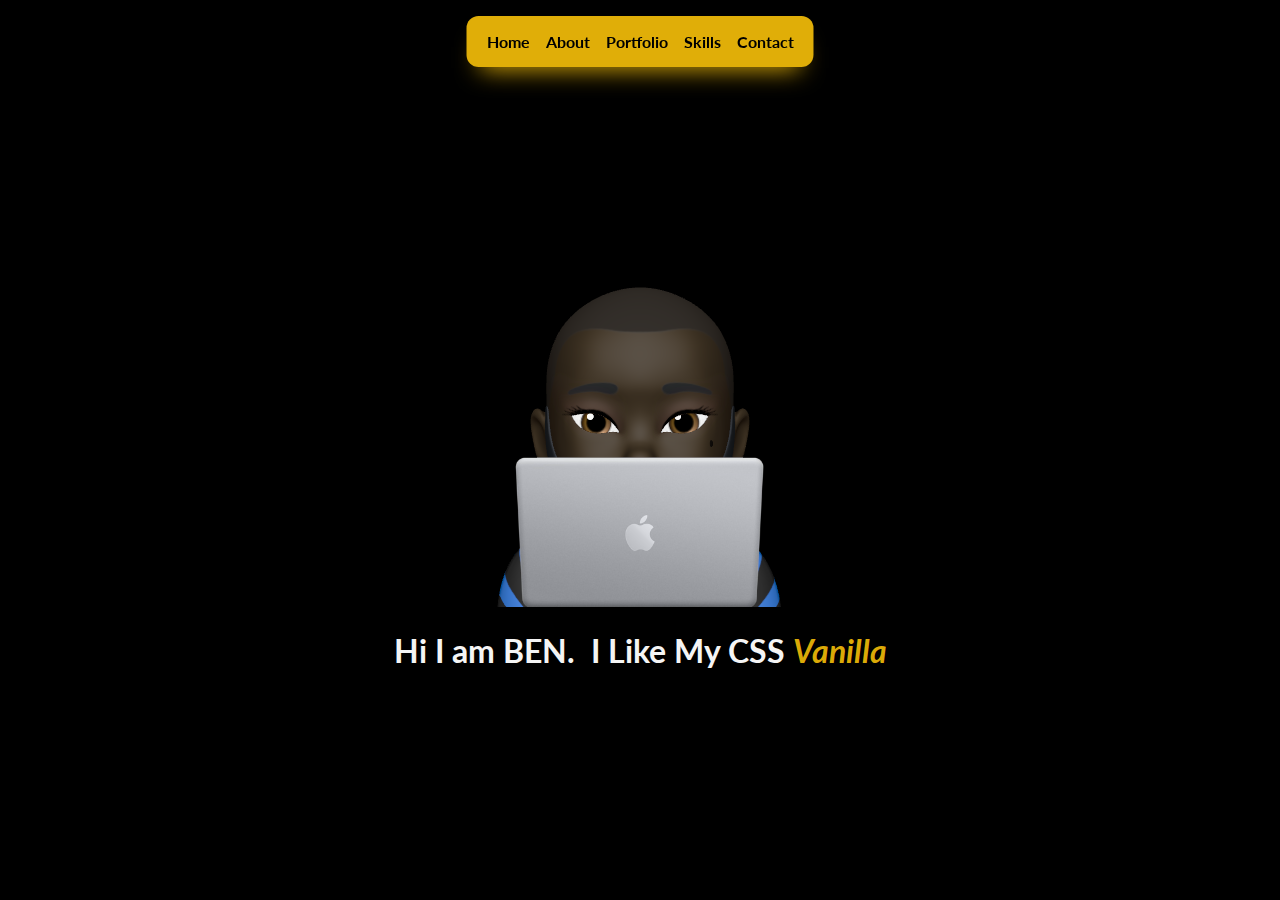
<file: index.html>
<!DOCTYPE html>
<html lang="en">

<head>
  <meta charset="UTF-8">
  <meta name="viewport" content="width=device-width, initial-scale=1.0">
  <title>SURU || FUEGO</title>
  <link rel="stylesheet" href="styles.css">
</head>

<body>
  <header>
    <div>
      <!-- <a href="https://www.freecodecamp.org/boypaida12" target="_blank">BAS</a> -->
    </div>
    <nav id="navbar">
      <ul>
        <li><a href="/index.html" id="portfolio">Home</a></li>
        <li><a href="/about.html" id="about">About</a></li>
        <li><a href="/portfolio.html" id="portfolio">Portfolio</a></li>
        <li><a href="/skills.html" id="portfolio">Skills</a></li>
        <li><a href="/contact.html" id="contact">Contact</a></li>
      </ul>
    </nav>
  </header>
  <section id="hero-section" class="profile center-container">
    <img src="./images/memoji 2.png" alt="memoji">
    <h1>Hi I am BEN. &#160;I Like My CSS <i>Vanilla</i></h1>
  </section>
</body>

</html>
</file>
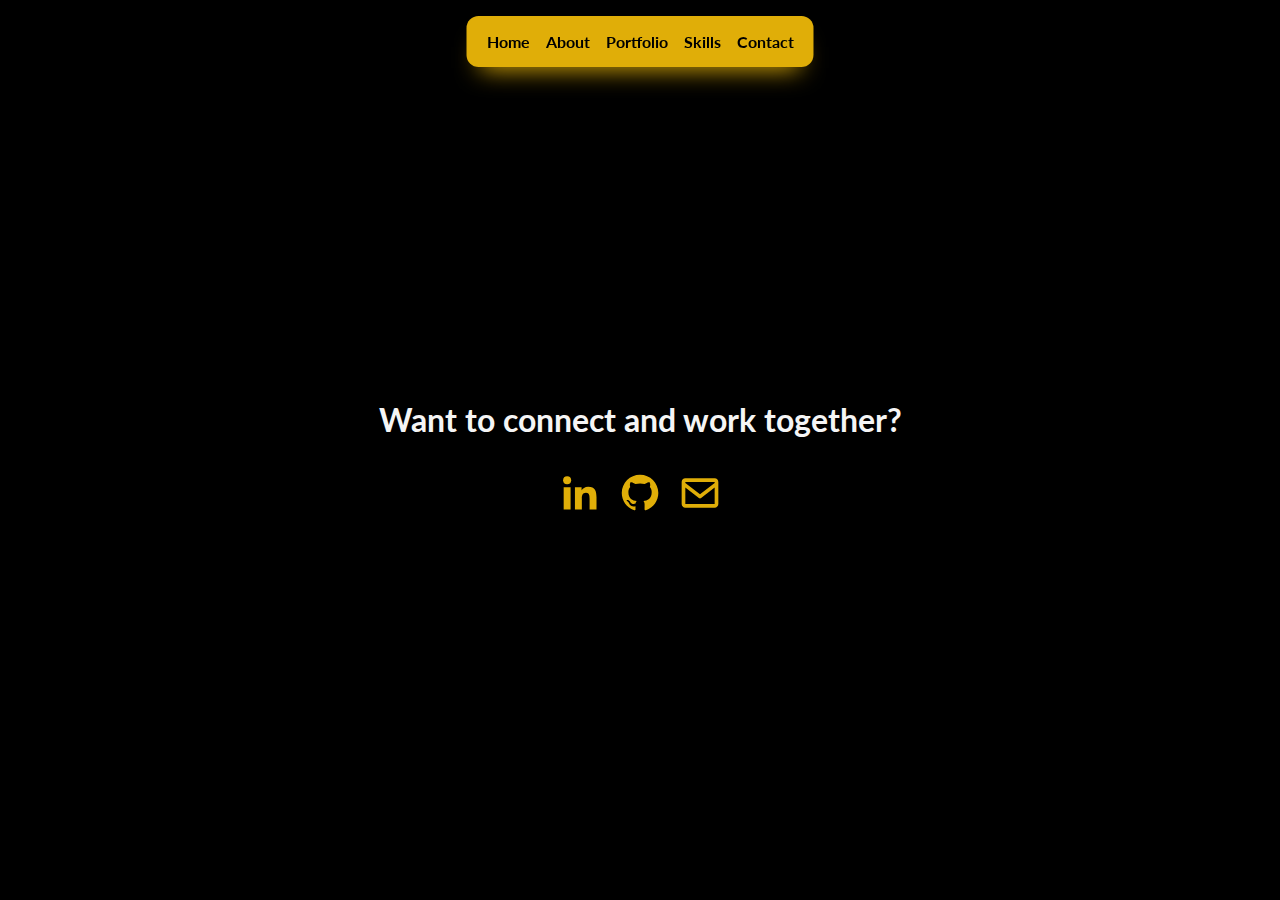
<file: contact.html>
<!DOCTYPE html>
<html lang="en">
  <head>
    <meta charset="UTF-8" />
    <meta name="viewport" content="width=device-width, initial-scale=1.0" />
    <title>SURU || FUEGO</title>
    <link
      href="https://unpkg.com/boxicons@2.1.4/css/boxicons.min.css"
      rel="stylesheet"
    />
    <link rel="stylesheet" href="styles.css" />
    <style>
      .contact_me ul {
        display: flex;
        gap: 1rem;
        margin-top: 2rem;
      }
    </style>
  </head>
  <body>
    <header>
      <div>
        <a href="https://www.freecodecamp.org/boypaida12" target="_blank"
          >BAS</a
        >
      </div>
      <nav id="navbar">
        <ul>
          <li><a href="/index.html" id="portfolio">Home</a></li>
          <li><a href="/about.html" id="about">About</a></li>
          <li><a href="/portfolio.html" id="portfolio">Portfolio</a></li>
          <li><a href="/skills.html" id="portfolio">Skills</a></li>
          <li><a href="/contact.html" id="contact">Contact</a></li>
        </ul>
      </nav>
    </header>
    <div id="contact" class="contact_me center-container">
      <h1>Want to connect and work together?</h1>
      <ul>
        <li>
          <a
            href="https://www.linkedin.com/in/bernard-addy-sackey-94448514a/"
            target="_blank"
            ><svg
              xmlns="http://www.w3.org/2000/svg"
              width="44"
              height="44"
              viewBox="0 0 24 24"
              style="fill: #e3b008fc; "
            >
              <circle cx="4.983" cy="5.009" r="2.188"></circle>
              <path
                d="M9.237 8.855v12.139h3.769v-6.003c0-1.584.298-3.118 2.262-3.118 1.937 0 1.961 1.811 1.961 3.218v5.904H21v-6.657c0-3.27-.704-5.783-4.526-5.783-1.835 0-3.065 1.007-3.568 1.96h-.051v-1.66H9.237zm-6.142 0H6.87v12.139H3.095z"
              ></path></svg
          ></a>
        </li>
        <li>
          <a
            href="https://www.github.com/boypaida12"
            target="_blank"
            id="profile-link"
            ><svg
              xmlns="http://www.w3.org/2000/svg"
              width="44"
              height="44"
              viewBox="0 0 24 24"
              style="fill: #e3b008fc;"
            >
              <path
                fill-rule="evenodd"
                clip-rule="evenodd"
                d="M12.026 2c-5.509 0-9.974 4.465-9.974 9.974 0 4.406 2.857 8.145 6.821 9.465.499.09.679-.217.679-.481 0-.237-.008-.865-.011-1.696-2.775.602-3.361-1.338-3.361-1.338-.452-1.152-1.107-1.459-1.107-1.459-.905-.619.069-.605.069-.605 1.002.07 1.527 1.028 1.527 1.028.89 1.524 2.336 1.084 2.902.829.091-.645.351-1.085.635-1.334-2.214-.251-4.542-1.107-4.542-4.93 0-1.087.389-1.979 1.024-2.675-.101-.253-.446-1.268.099-2.64 0 0 .837-.269 2.742 1.021a9.582 9.582 0 0 1 2.496-.336 9.554 9.554 0 0 1 2.496.336c1.906-1.291 2.742-1.021 2.742-1.021.545 1.372.203 2.387.099 2.64.64.696 1.024 1.587 1.024 2.675 0 3.833-2.33 4.675-4.552 4.922.355.308.675.916.675 1.846 0 1.334-.012 2.41-.012 2.737 0 .267.178.577.687.479C19.146 20.115 22 16.379 22 11.974 22 6.465 17.535 2 12.026 2z"
              ></path></svg
          ></a>
        </li>
        <li>
          <a href="mailto: baddysackey5@gmail.com"
            ><svg
              xmlns="http://www.w3.org/2000/svg"
              width="44"
              height="44"
              viewBox="0 0 24 24"
              style="fill: #e3b008fc;"
            >
              <path
                d="M20 4H4c-1.103 0-2 .897-2 2v12c0 1.103.897 2 2 2h16c1.103 0 2-.897 2-2V6c0-1.103-.897-2-2-2zm0 2v.511l-8 6.223-8-6.222V6h16zM4 18V9.044l7.386 5.745a.994.994 0 0 0 1.228 0L20 9.044 20.002 18H4z"
              ></path></svg
          ></a>
        </li>
      </ul>
    </div>
  </body>
</html>
</file>
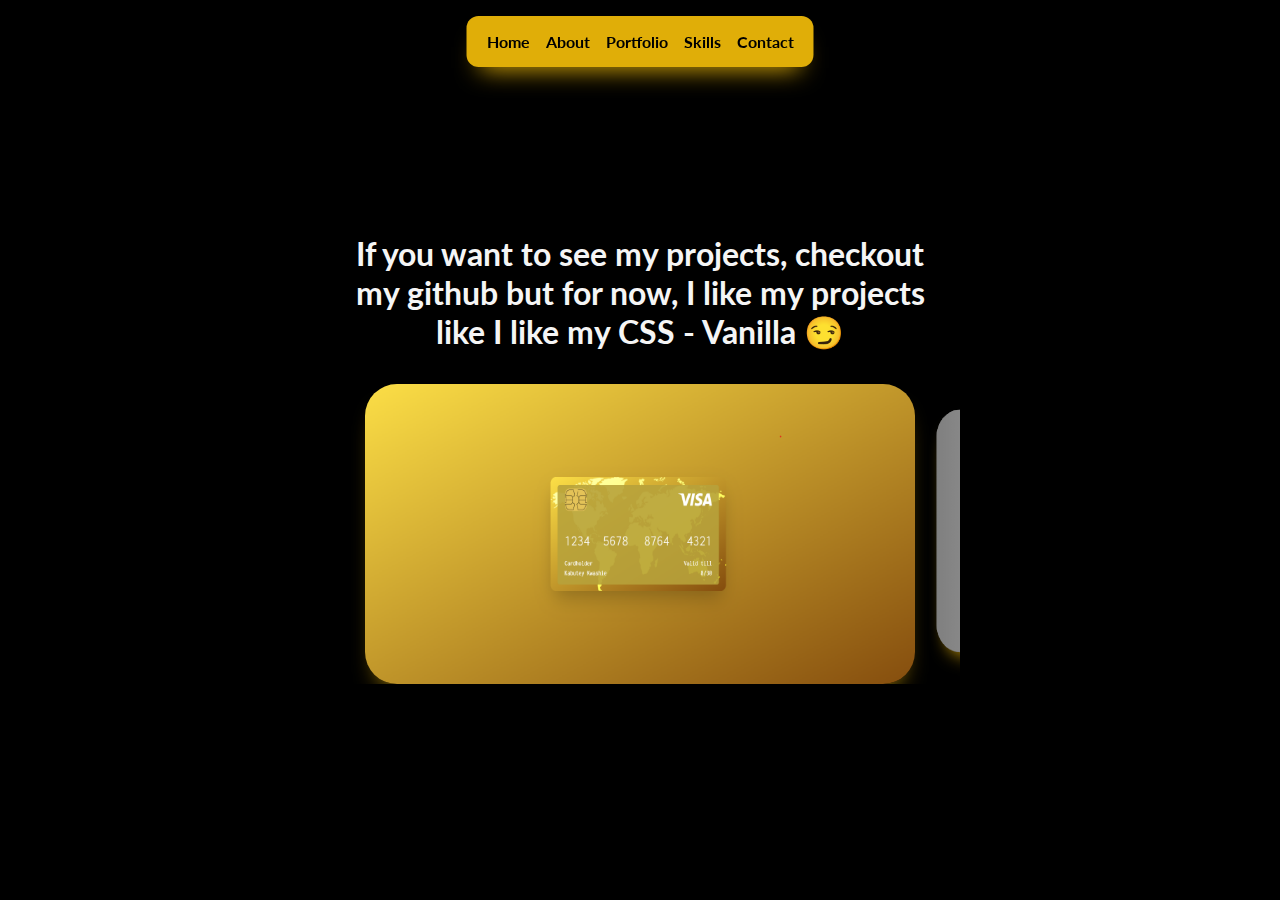
<file: portfolio.html>
<!DOCTYPE html>
<html lang="en">

<head>
  <meta charset="UTF-8">
  <meta name="viewport" content="width=device-width, initial-scale=1.0">
  <title>SURU || FUEGO</title>
  <link rel="stylesheet" href="styles.css">
  <link rel="stylesheet" href="https://cdn.jsdelivr.net/npm/swiper@10/swiper-bundle.min.css" />
  <style>

    .swiper {
      width: 50%;
    }

    .swiper-slide {
      width: 550px;
      height: 300px;
      margin-top: 2rem;
      border-radius: 32px;
      overflow: hidden ;
      box-shadow: 0px 16px 25px -14px #e3b008fc;
  -webkit-box-shadow: 0px 15px 25px -15px #e3b008fc;
  -moz-box-shadow: 0px 16px 25px -14px #e3b008fc;
    }

    .swiper-slide img {
      display: block;
      width: 100%;
      height: 100%;
    }

    @media screen and (max-width: 768px) {
      .swiper {
        width: 90%;
      }

      .projects-heading {
        font-size: 1rem;;
      }
    }
  </style>
</head>

<body>
  <header>
    <div>
      <a href="https://www.freecodecamp.org/boypaida12" target="_blank">BAS</a>
    </div>
    <nav id="navbar">
      <ul>
        <li><a href="/index.html" id="portfolio">Home</a></li>
        <li><a href="/about.html" id="about">About</a></li>
        <li><a href="/portfolio.html" id="portfolio">Portfolio</a></li>
        <li><a href="/skills.html" id="portfolio">Skills</a></li>
        <li><a href="/contact.html" id="contact">Contact</a></li>
      </ul>
    </nav>
  </header>
  <section id="projects" class="projects-section center-container">
    <h1 style="width: 45%;" class="projects-heading"> If you want to see my projects, checkout my github but for now, I like my projects like I like my CSS - Vanilla 😏</h1>

      <div class="swiper mySwiper">
        <div class="swiper-wrapper">
          <div class="swiper-slide">
            <a href="https://virtual-visa-card.onrender.com/" target="_blank"><img src="./images/Visa_portfolio.png" /></a>
          </div>
          <div class="swiper-slide">
            <a href="https://guess-the-number-game-green.vercel.app/" target="_blank"><img src="./images/game_portfolio.png" /></a>
          </div>
          <div class="swiper-slide">
            <a href="https://frontend-mentor-chat-app-silk.vercel.app/" target="_blank"><img src="./images/chat_portfolio.png" /></a>
          </div>
          <div class="swiper-slide">
            <a href="https://calculator-app-main-ashy.vercel.app/" target="_blank"><img src="./images/Calc_portfolio.png" /></a>
          </div>
      </div>
  </section>

  <script src="https://cdn.jsdelivr.net/npm/swiper@10/swiper-bundle.min.js"></script>

  <!-- Initialize Swiper -->
  <script>
    var swiper = new Swiper(".mySwiper", {
      effect: "coverflow",
      grabCursor: true,
      centeredSlides: true,
      slidesPerView: "auto",
      mousewheel: true,
      coverflowEffect: {
        rotate: 50,
        stretch: 0,
        depth: 100,
        modifier: 1,
        slideShadows: true,
      },
      pagination: {
        el: ".swiper-pagination",
      },
    });
  </script>
</body>

</html>
</file>
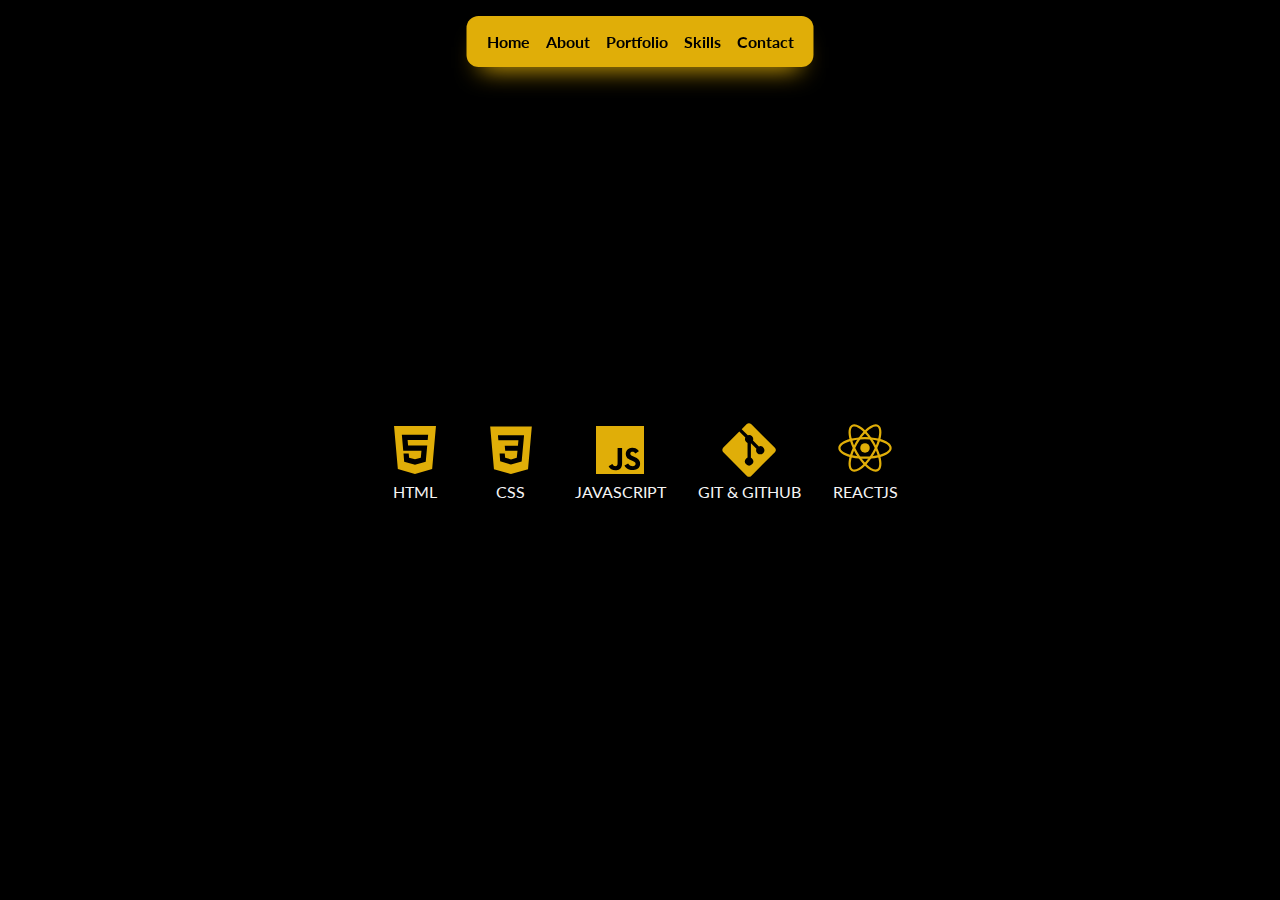
<file: skills.html>
<!DOCTYPE html>
<html lang="en">

<head>
  <meta charset="UTF-8">
  <meta name="viewport" content="width=device-width, initial-scale=1.0">
  <title>SURU || FUEGO</title>
  <link rel="stylesheet" href="styles.css">
  <link href='https://unpkg.com/boxicons@2.1.4/css/boxicons.min.css' rel='stylesheet'>
  <style>
    .center-container ul {
      display: flex;
      gap: 2rem;
    }

    @media screen and (max-width: 768px) {
      .center-container ul {
        display: grid;
        grid-template-columns: repeat(3, 1fr);
        justify-content: center;
        align-items: center;
        margin-top: 10rem;
      }
    }

    .center-container ul li {
      text-align: center;
    }

    .center-container ul div {
      display: flex;
      flex-direction: column;
      align-items: center;
    }
  </style>
</head>

<body>
  <header>
    <div>
      <a href="https://www.freecodecamp.org/boypaida12" target="_blank">BAS</a>
    </div>
    <nav id="navbar">
      <ul>
        <li><a href="/index.html" id="portfolio">Home</a></li>
        <li><a href="/about.html" id="about">About</a></li>
        <li><a href="/portfolio.html" id="portfolio">Portfolio</a></li>
        <li><a href="/skills.html" id="portfolio">Skills</a></li>
        <li><a href="/contact.html" id="contact">Contact</a></li>
      </ul>
    </nav>
  </header>
  <div class="center-container">
    <ul class="skills-container">
      <div>
        <svg xmlns="http://www.w3.org/2000/svg" width="64" height="64" viewBox="0 0 24 24"
          style="fill: #e3b008fc;">
          <path
            d="M4.136 3.012h15.729l-1.431 16.15-6.451 1.826-6.414-1.826-1.433-16.15zm5.266 7.302-.173-2.035 7.533.002.173-1.963-9.87-.002.522 5.998h6.835l-.243 2.566-2.179.602-2.214-.605-.141-1.58H7.691l.247 3.123L12 17.506l4.028-1.08.558-6.111H9.402v-.001z">
          </path>
        </svg>
        <li>HTML</li>
      </div>
      <div>
        <svg xmlns="http://www.w3.org/2000/svg" width="64" height="64" viewBox="0 0 24 24"
          style="fill: #e3b008fc;">
          <path
            d="M4.192 3.143h15.615l-1.42 16.034-6.404 1.812-6.369-1.813L4.192 3.143zM16.9 6.424l-9.8-.002.158 1.949 7.529.002-.189 2.02H9.66l.179 1.913h4.597l-.272 2.62-2.164.598-2.197-.603-.141-1.569h-1.94l.216 2.867L12 17.484l3.995-1.137.905-9.923z">
          </path>
        </svg>
        <li>CSS</li>
      </div>
      <div>
        <svg xmlns="http://www.w3.org/2000/svg" width="64" height="64" viewBox="0 0 24 24"
          style="fill: #e3b008fc;">
          <path
            d="M3 3h18v18H3V3zm16.525 13.707c-.131-.821-.666-1.511-2.252-2.155-.552-.259-1.165-.438-1.349-.854-.068-.248-.078-.382-.034-.529.113-.484.687-.629 1.137-.495.293.09.563.315.732.676.775-.507.775-.507 1.316-.844-.203-.314-.304-.451-.439-.586-.473-.528-1.103-.798-2.126-.775l-.528.067c-.507.124-.991.395-1.283.754-.855.968-.608 2.655.427 3.354 1.023.765 2.521.933 2.712 1.653.18.878-.652 1.159-1.475 1.058-.607-.136-.945-.439-1.316-1.002l-1.372.788c.157.359.337.517.607.832 1.305 1.316 4.568 1.249 5.153-.754.021-.067.18-.528.056-1.237l.034.049zm-6.737-5.434h-1.686c0 1.453-.007 2.898-.007 4.354 0 .924.047 1.772-.104 2.033-.247.517-.886.451-1.175.359-.297-.146-.448-.349-.623-.641-.047-.078-.082-.146-.095-.146l-1.368.844c.229.473.563.879.994 1.137.641.383 1.502.507 2.404.305.588-.17 1.095-.519 1.358-1.059.384-.697.302-1.553.299-2.509.008-1.541 0-3.083 0-4.635l.003-.042z">
          </path>
        </svg>
        <li>JAVASCRIPT</li>
      </div>
      <div>
        <svg xmlns="http://www.w3.org/2000/svg" width="64" height="64" viewBox="0 0 24 24"
          style="fill: #e3b008fc;">
          <path
            d="m21.62 11.108-8.731-8.729a1.292 1.292 0 0 0-1.823 0L9.257 4.19l2.299 2.3a1.532 1.532 0 0 1 1.939 1.95l2.214 2.217a1.53 1.53 0 0 1 1.583 2.531c-.599.6-1.566.6-2.166 0a1.536 1.536 0 0 1-.337-1.662l-2.074-2.063V14.9c.146.071.286.169.407.29a1.537 1.537 0 0 1 0 2.166 1.536 1.536 0 0 1-2.174 0 1.528 1.528 0 0 1 0-2.164c.152-.15.322-.264.504-.339v-5.49a1.529 1.529 0 0 1-.83-2.008l-2.26-2.271-5.987 5.982c-.5.504-.5 1.32 0 1.824l8.731 8.729a1.286 1.286 0 0 0 1.821 0l8.69-8.689a1.284 1.284 0 0 0 .003-1.822">
          </path>
        </svg>
        <li>GIT & GITHUB</li>
      </div>
      <div>
        <svg xmlns="http://www.w3.org/2000/svg" width="64" height="64" viewBox="0 0 24 24"
          style="fill: #e3b008fc ;">
          <circle cx="12" cy="11.245" r="1.785"></circle>
          <path
            d="m7.002 14.794-.395-.101c-2.934-.741-4.617-2.001-4.617-3.452 0-1.452 1.684-2.711 4.617-3.452l.395-.1.111.391a19.507 19.507 0 0 0 1.136 2.983l.085.178-.085.178c-.46.963-.841 1.961-1.136 2.985l-.111.39zm-.577-6.095c-2.229.628-3.598 1.586-3.598 2.542 0 .954 1.368 1.913 3.598 2.54.273-.868.603-1.717.985-2.54a20.356 20.356 0 0 1-.985-2.542zm10.572 6.095-.11-.392a19.628 19.628 0 0 0-1.137-2.984l-.085-.177.085-.179c.46-.961.839-1.96 1.137-2.984l.11-.39.395.1c2.935.741 4.617 2 4.617 3.453 0 1.452-1.683 2.711-4.617 3.452l-.395.101zm-.41-3.553c.4.866.733 1.718.987 2.54 2.23-.627 3.599-1.586 3.599-2.54 0-.956-1.368-1.913-3.599-2.542a20.683 20.683 0 0 1-.987 2.542z">
          </path>
          <path
            d="m6.419 8.695-.11-.39c-.826-2.908-.576-4.991.687-5.717 1.235-.715 3.222.13 5.303 2.265l.284.292-.284.291a19.718 19.718 0 0 0-2.02 2.474l-.113.162-.196.016a19.646 19.646 0 0 0-3.157.509l-.394.098zm1.582-5.529c-.224 0-.422.049-.589.145-.828.477-.974 2.138-.404 4.38.891-.197 1.79-.338 2.696-.417a21.058 21.058 0 0 1 1.713-2.123c-1.303-1.267-2.533-1.985-3.416-1.985zm7.997 16.984c-1.188 0-2.714-.896-4.298-2.522l-.283-.291.283-.29a19.827 19.827 0 0 0 2.021-2.477l.112-.16.194-.019a19.473 19.473 0 0 0 3.158-.507l.395-.1.111.391c.822 2.906.573 4.992-.688 5.718a1.978 1.978 0 0 1-1.005.257zm-3.415-2.82c1.302 1.267 2.533 1.986 3.415 1.986.225 0 .423-.05.589-.145.829-.478.976-2.142.404-4.384-.89.198-1.79.34-2.698.419a20.526 20.526 0 0 1-1.71 2.124z">
          </path>
          <path
            d="m17.58 8.695-.395-.099a19.477 19.477 0 0 0-3.158-.509l-.194-.017-.112-.162A19.551 19.551 0 0 0 11.7 5.434l-.283-.291.283-.29c2.08-2.134 4.066-2.979 5.303-2.265 1.262.727 1.513 2.81.688 5.717l-.111.39zm-3.287-1.421c.954.085 1.858.228 2.698.417.571-2.242.425-3.903-.404-4.381-.824-.477-2.375.253-4.004 1.841.616.67 1.188 1.378 1.71 2.123zM8.001 20.15a1.983 1.983 0 0 1-1.005-.257c-1.263-.726-1.513-2.811-.688-5.718l.108-.391.395.1c.964.243 2.026.414 3.158.507l.194.019.113.16c.604.878 1.28 1.707 2.02 2.477l.284.29-.284.291c-1.583 1.627-3.109 2.522-4.295 2.522zm-.993-5.362c-.57 2.242-.424 3.906.404 4.384.825.47 2.371-.255 4.005-1.842a21.17 21.17 0 0 1-1.713-2.123 20.692 20.692 0 0 1-2.696-.419z">
          </path>
          <path
            d="M12 15.313c-.687 0-1.392-.029-2.1-.088l-.196-.017-.113-.162a25.697 25.697 0 0 1-1.126-1.769 26.028 26.028 0 0 1-.971-1.859l-.084-.177.084-.179c.299-.632.622-1.252.971-1.858.347-.596.726-1.192 1.126-1.77l.113-.16.196-.018a25.148 25.148 0 0 1 4.198 0l.194.019.113.16a25.136 25.136 0 0 1 2.1 3.628l.083.179-.083.177a24.742 24.742 0 0 1-2.1 3.628l-.113.162-.194.017c-.706.057-1.412.087-2.098.087zm-1.834-.904c1.235.093 2.433.093 3.667 0a24.469 24.469 0 0 0 1.832-3.168 23.916 23.916 0 0 0-1.832-3.168 23.877 23.877 0 0 0-3.667 0 23.743 23.743 0 0 0-1.832 3.168 24.82 24.82 0 0 0 1.832 3.168z">
          </path>
        </svg>
        <li>REACTJS</li>
      </div>
    </ul>
  </div>
</body>

</html>
</file>
<file: styles.css>
@import url('https://fonts.googleapis.com/css2?family=Lato:wght@400;700;900&display=swap');
* {
  margin: 0;
  padding: 0;
  box-sizing: border-box;
  font-family: "Lato", sans-serif;
  color: whitesmoke;
}

body {
    background-color: black;
}

a {
    text-decoration: none;
}

ul {
    list-style-type: none;
}

header ul {
  gap: 1rem;
  background-color: #e3b008fc;
  border-radius: 12px;
  margin-top: 1rem;
  box-shadow: 0px 16px 25px -14px #e3b008fc;
  -webkit-box-shadow: 0px 16px 25px -14px #e3b008fc;
  -moz-box-shadow: 0px 16px 25px -14px #e3b008fc;
  padding: 1rem 1.25rem;
  position: fixed;
  left: 50%;
  transform: translateX(-50%);
}

header,
header ul {
  display: flex;
}

header {
  /* background: black; */
  justify-content: center;
}

header a {
  color: black;
  text-decoration: none;
  position: relative;
  font-weight: 700;
}

header a:hover::after {
  position: absolute;
  content: "";
  width: 100%;
  height: 3px;
  background-color: #07a711;
  bottom: -0.85rem;
  left: 0;
}

.center-container {
  display: flex;
  flex-direction: column;
  height: 80vh;
  justify-content: center;
  align-items: center;
  text-align: center;
  margin-top: 5rem;
}

.about-container {
    max-width: 50%;
    margin-inline: auto;
    text-align: center;
}

.project-container {
    display: grid;
    grid-template-columns: repeat(4, 1fr);
}

.project-container div {
    /* border: 1px solid red; */
    overflow: hidden;

}

.project-container img {
    width: 100%;
    height: 100%;
    object-fit: contain;
    /* border: 1px solid red; */
}



.profile h1{
  margin-block: 1.5rem;
}

.profile i {
  color: #e3b008fc;
}

@media screen and (max-width: 768px) {
  .profile h1 {
    font-size: 5.5vw;
  }

  #navbar ul {
    /* position: absolute; */
    bottom: 3.5rem;
  }

  .center-container {
    height: 60vh;
    border: 1px solid red;
    margin-top: 0rem;
  }

  .skills-container {
    margin-top: 2rem;
    height: 400px;
  }

  .swiper-slide {
    font-size: 1rem;
  }
}
</file>
